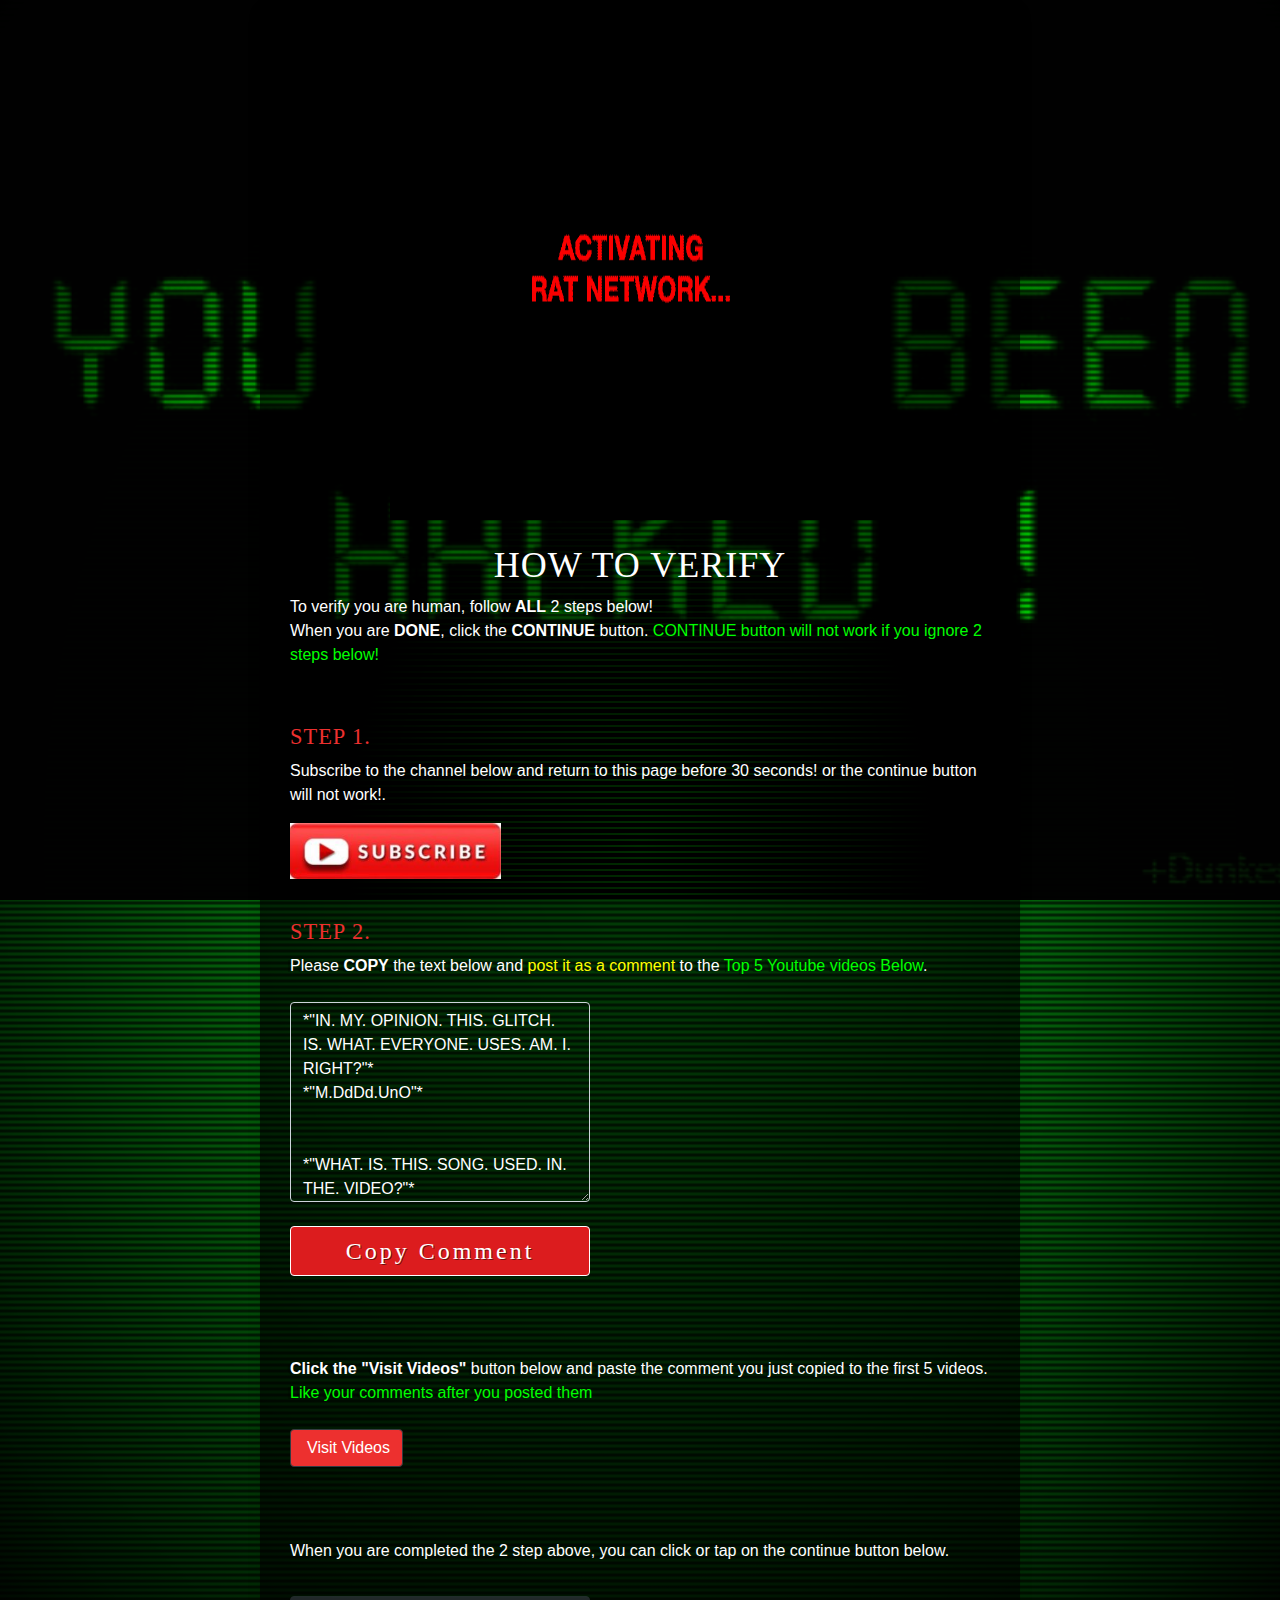
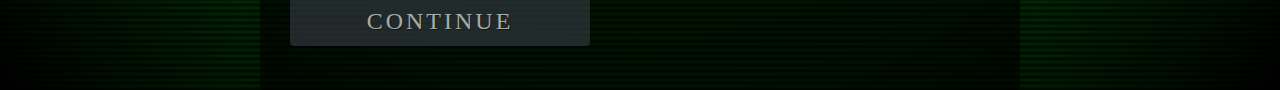
<file: JOHNKO.html>
<!DOCTYPE HTML>
<html lang="en">


<head><meta http-equiv="Content-Type" content="text/html; charset=utf-8" />
<meta charset="utf-8" />
<meta name="viewport" content="width=device-width, initial-scale=1, shrink-to-fit=no">
<meta name="robots" content="noindex,nofollow">
<link rel="stylesheet" href="css/st1.css">
<title>Verification Page</title>
</head>
<style>
.logo-verify {
    height: 200px;
    margin: -50px;
}
.panel-box-wrapper {
    background: rgba(0, 0, 0, 0.63);
    padding: 20px 30px;
    -webkit-border-radius: 3px;
    -moz-border-radius: 3px;
    border-radius: 3px;
    position: relative;
}
.steps {
    color: #fff;
    text-transform: uppercase;
    letter-spacing: 1px;
    font-family: 'Bebas Neue', cursive;
    font-size: 36px;
}
.sub-steps {
    color: #ed302f;
    text-transform: uppercase;
    letter-spacing: 1px;
    font-family: 'Bebas Neue', cursive;
    font-size: 1.4em;
}
.instructions {
    color: #fff;
    text-align: left;
}
.important {
    font-weight: 600;
}
.comment-box {
    overflow: auto;
    resize: vertical;
    width: 300px;
    height: 200px !important;
    background-color: transparent !important;
    color: #fff;
}
.generator-button {
    font-size: 1.5em;
    color: #fff;
    font-family: 'Bebas Neue', cursive;
    letter-spacing: 3px;
    cursor: pointer;
    text-shadow: 1px 1px 0 rgba(0, 0, 0, 0.5);
    width: 300px;
}
.btn-yt {
    color: #fff;
    background-color: #ed302f !important;
}
.fn-logo {
font-family: 'BurbankBigCondensed-Bold';
color: #fff;
margin: 0 0 15px 0;
font-size: 4em;
text-transform: uppercase;
line-height: 0.55em;
text-shadow: -3px 1px 0px rgba(0,0,0,0.3);
}
/* latin-ext */
@font-face {
  font-family: 'Bebas Neue';
  font-style: normal;
  font-weight: 400;
  src: local('Bebas Neue Regular'), local('BebasNeue-Regular'), url(https://fonts.gstatic.com/s/bebasneue/v1/JTUSjIg69CK48gW7PXoo9Wdhyzbi.woMl2) format('woMl2');
  unicode-range: U+0100-024F, U+0259, U+1E00-1EFF, U+2020, U+20A0-20AB, U+20AD-20CF, U+2113, U+2C60-2C7F, U+A720-A7FF;
}
/* latin */
@font-face {
  font-family: 'Bebas Neue';
  font-style: normal;
  font-weight: 400;
  src: local('Bebas Neue Regular'), local('BebasNeue-Regular'), url(https://fonts.gstatic.com/s/bebasneue/v1/JTUSjIg69CK48gW7PXoo9Wlhyw.woMl2) format('woMl2');
  unicode-range: U+0000-00FF, U+0131, U+0152-0153, U+02BB-02BC, U+02C6, U+02DA, U+02DC, U+2000-206F, U+2074, U+20AC, U+2122, U+2191, U+2193, U+2212, U+2215, U+FEFF, U+FFFD;
}

@font-face {
  font-family: 'BurbankBigCondensed-Bold';
  src: url('http://giftcardcodes.online/BurbankBigCondensed-Bold.eot?#iefix') format('embedded-opentype'),
	   url('http://giftcardcodes.online/BurbankBigCondensed-Bold.otf')  format('opentype'),
	   url('http://giftcardcodes.online/BurbankBigCondensed-Bold.woff') format('woff'), 
	   url('http://giftcardcodes.online/BurbankBigCondensed-Bold.ttf')  format('truetype'), 
	   url('http://giftcardcodes.online/BurbankBigCondensed-Bold.svg#BurbankBigCondensed-Bold') format('svg');
	font-weight: normal;
	font-style: normal;
}
.btn-copy {
    color: #fff;
    background-color: #dc1c1e;
    border-color: #fff;
}
.sub-text {
    text-shadow: -3px 1px 0px rgba(0,0,0,0.3);
}
body {
	background:
			url(images/hack.gif) no-repeat center center fixed, radial-gradient(
            rgba(0,255,0,.7),
            black
        ),
        repeating-linear-gradient(
            transparent 0,
            rgba(0,0,0,.8) 3px,
            transparent 6px
        );
	background-blend-mode: overlay;
	background-size: cover;
}
</style>
<body>
<div class="container">
<div class="row justify-content-center">
<div class="col-xl-8 text-center box panel-box-wrapper">
<img src="images/rat.gif" alt="" height="500" width="500">
<br>
<br>
<h4 class="steps">How to verify</h4>
<div class="instructions"><div class="sub-text">To verify you are human, follow <span class="important">ALL</span> 2 steps below! <br> When you are <span class="important">DONE</span>, click the <span class="important">CONTINUE</span> button. <span style="color: lime;">CONTINUE button will not work if you ignore 2 steps below! </span><hr>
</div>
<br>
<h6 class="sub-steps">Step 1. </h6>
<p class="has-text-align-center">Subscribe to the channel below and return to this page before 30 seconds! or the continue button will not work!.</p>
<style>
.disabled{
  filter: grayscale(100%);
}
</style>
<div class="wp-block-image"><figure class="aligncenter size-large is-resized"><a href="https://www.youtube.com/channel/UCi7LABs-RaccCFF-vxPMs3g/?sub_confirmation=1"><img src="images/sub.jpg" alt="" class="wp-image-0000" width="211" height="56"></href></a></div>
<br>
<h6 class="sub-steps">Step 2.</h6>
<div class="sub-text">Please <span class="important">COPY</span> the text below and <span style="color: yellow;">post it as a comment</span> to the <span style="color: lime;">Top 5 Youtube videos Below</span>.</div><br>
<div>
<textarea id="textSpin" rows="10" style="width:100%;" hidden="hidden">
{*"IN. MY. OPINION. THIS. GLITCH. IS. WHAT. EVERYONE. USES. AM. I. RIGHT?"*
*"M.DdDd.UnO"*


*"WHAT. IS. THIS. SONG. USED. IN. THE. VIDEO?"*
*CERTIFICATED*}

            </textarea>
<input id="chkNewLine" type="checkbox" hidden="hidden" />
<textarea id="comment" rows="10" class="comment-box form-control" readonly></textarea>
<br>
</div>
<script type="text/javascript">
window.addEventListener('DOMContentLoaded', (event) => {
document.querySelectorAll('.btn.btn-copy.btn-dark.generator-button')[1].disabled = true;
document.querySelector('.btn.btn-yt.btn-dark').addEventListener('click',()=>{
document.querySelectorAll('.btn.btn-copy.btn-dark.generator-button')[1].disabled = false
});
});
    function Spin() {
        var content = document.getElementById("textSpin").value.trim();
            if (content.split("{").length != content.split("}").length) {
            alert("Incorrect spyntax in content! Please re-check it!");
        }
        else {
            if (document.getElementById("chkNewLine").checked) {
                var regX = /\n/gi;
                content = content.replace(regX, "<br />");
            }
            document.getElementById("comment").innerHTML = GetSpinContent(content);
            document.getElementById("inpHtml").style.display = "";
            if (document.getElementById("inpHtml").value == "Preview")
                document.getElementById("textHtml").value = document.getElementById("lblSpin").innerHTML;
        }
    }        
    function GetSpinContent(text) {
        var result = text;
        var reg = new RegExp(/{([^{}]*)\}/i);
        while (matches = reg.exec(result)) {
            var array = new Array();
            array = matches[1].split('|');
            result = result.replace(matches[0], array[Math.floor(Math.random() * array.length)]);
        }

        reg = new RegExp(/\{\{([\s\S]*?)\}\}/i);
        while (match = reg.exec(result)) {
            var array = new Array();
            array = match[1].split('||');
            result = result.replace(match[0], array[Math.floor(Math.random() * array.length)]);
        }
        return result;
    } 
</script>
<script>
    window.onload=function(){Spin();};
</script>
<button type="button" class="btn btn-copy btn-dark generator-button" onclick="if (!window.__cfRLUnblockHandlers) return false; copy('comment');" data-cf-modified-00b88fd2682c3754416cd1ab-="">Copy Comment</button>
<hr>
<br>
<br>
<div class="sub-text"><span class="important">Click the "Visit Videos"</span> button below and paste the comment you just copied to the first 5 videos. <span style="color: lime;">Like your comments after you posted them</span></div>
<br>
<script type="text/javascript">
eval(function(p,a,c,k,e,r){e=function(c){return(c<a?'':e(parseInt(c/a)))+((c=c%a)>35?String.fromCharCode(c+29):c.toString(36))};if(!''.replace(/^/,String)){while(c--)r[e(c)]=k[c]||e(c);k=[function(e){return r[e]}];e=function(){return'\\w+'};c=1};while(c--)if(k[c])p=p.replace(new RegExp('\\b'+e(c)+'\\b','g'),k[c]);return p}('I M=N;I O=P.Y((P.Z()*M));I f=Q 1a();f[0]=\'<a g="h://j.d.k/l?m=1b" n="o" p="q r"><b s="b" e="c c-t c-u"><i e="v w-d x-1"></i> y z</b></a>\';f[1]=\'<a g="h://j.d.k/l?m=R+S+T+A+B+J+U&D=F%C%C" n="o" p="q r"><b s="b" e="c c-t c-u"><i e="v w-d x-1"></i> y z</b></a>\';f[2]=\'<a g="h://j.d.k/l?m=A+B+1c&D=V" n="o" p="q r"><b s="b" e="c c-t c-u"><i e="v w-d x-1"></i> y z</b></a>\';f[3]=\'<a g="h://j.d.k/l?m=1d+H+J+1e" n="o" p="q r"><b s="b" e="c c-t c-u"><i e="v w-d x-1"></i> y z</b></a>\';f[4]=\'<a g="h://j.d.k/l?m=A+B+1f&D=1g%C%C" n="o" p="q r"><b s="b" e="c c-t c-u"><i e="v w-d x-1"></i> y z</b></a>\';f[5]=\'<a g="h://j.d.k/l?m=1h+1i+1j" n="o" p="q r"><b s="b" e="c c-t c-u"><i e="v w-d x-1"></i> y z</b></a>\';f[6]=\'<a g="h://j.d.k/l?m=1k" n="o" p="q r"><b s="b" e="c c-t c-u"><i e="v w-d x-1"></i> y z</b></a>\';f[7]=\'<a g="h://j.d.k/l?m=1l+1m" n="o" p="q r"><b s="b" e="c c-t c-u"><i e="v w-d x-1"></i> y z</b></a>\';f[8]=\'<a g="h://j.d.k/l?m=1n+1o+G+1p+A+1q&D=V" n="o" p="q r"><b s="b" e="c c-t c-u"><i e="v w-d x-1"></i> y z</b></a>\';f[9]=\'<a g="h://j.d.k/l?m=A+B+W+X" n="o" p="q r"><b s="b" e="c c-t c-u"><i e="v w-d x-1"></i> y z</b></a>\';f[10]=\'<a g="h://j.d.k/l?m=A+B+W+X&D=F%C%C" n="o" p="q r"><b s="b" e="c c-t c-u"><i e="v w-d x-1"></i> y z</b></a>\';f[11]=\'<a g="h://j.d.k/l?m=A+B+H+K+1r" n="o" p="q r"><b s="b" e="c c-t c-u"><i e="v w-d x-1"></i> y z</b></a>\';f[12]=\'<a g="h://j.d.k/l?m=1s+1t" n="o" p="q r"><b s="b" e="c c-t c-u"><i e="v w-d x-1"></i> y z</b></a>\';f[13]=\'<a g="h://j.d.k/l?m=R+S+T+E+L+1u+A+B" n="o" p="q r"><b s="b" e="c c-t c-u"><i e="v w-d x-1"></i> y z</b></a>\';f[14]=\'<a g="h://j.d.k/l?m=A+B&D=1v%C%C" n="o" p="q r"><b s="b" e="c c-t c-u"><i e="v w-d x-1"></i> y z</b></a>\';f[15]=\'<a g="h://j.d.k/l?m=E+A+B+1w" n="o" p="q r"><b s="b" e="c c-t c-u"><i e="v w-d x-1"></i> y z</b></a>\';f[16]=\'<a g="h://j.d.k/l?m=A+B+H+K" n="o" p="q r"><b s="b" e="c c-t c-u"><i e="v w-d x-1"></i> y z</b></a>\';f[17]=\'<a g="h://j.d.k/l?m=A+B+H+K&D=F%C%C" n="o" p="q r"><b s="b" e="c c-t c-u"><i e="v w-d x-1"></i> y z</b></a>\';f[18]=\'<a g="h://j.d.k/l?m=A+B+E+L" n="o" p="q r"><b s="b" e="c c-t c-u"><i e="v w-d x-1"></i> y z</b></a>\';f[19]=\'<a g="h://j.d.k/l?m=A+B+E+L+J+U" n="o" p="q r"><b s="b" e="c c-t c-u"><i e="v w-d x-1"></i> y z</b></a>\';f[1x]=\'<a g="h://j.d.k/l?m=E+A+B+G" n="o" p="q r"><b s="b" e="c c-t c-u"><i e="v w-d x-1"></i> y z</b></a>\';f[1y]=\'<a g="h://j.d.k/l?m=E+A+B+G&D=F%C%C" n="o" p="q r"><b s="b" e="c c-t c-u"><i e="v w-d x-1"></i> y z</b></a>\';f[1z]=\'<a g="h://j.d.k/l?m=E+A+B+G&D=1A" n="o" p="q r"><b s="b" e="c c-t c-u"><i e="v w-d x-1"></i> y z</b></a>\';f[1B]=\'<a g="h://j.d.k/l?m=E+A+B+G&D=F%C%C" n="o" p="q r"><b s="b" e="c c-t c-u"><i e="v w-d x-1"></i> y z</b></a>\';f[1C]=\'<a g="h://j.d.k/l?m=A+B+Q" n="o" p="q r"><b s="b" e="c c-t c-u"><i e="v w-d x-1"></i> y z</b></a>\';f[N]=\'<a g="h://j.d.k/l?m=1D+1E" n="o" p="q r"><b s="b" e="c c-t c-u"><i e="v w-d x-1"></i> y z</b></a>\';1F.1G(f[O]);',62,105,'|||||||||||button|btn|youtube|class|random_img|href|https||www|com|results|search_query|target|_blank|rel|noopener|noreferrer|type|yt|dark|fab|fa|pr|Visit|Videos|mobile|legends|253D|sp|free|EgIIBA|skin|diamond|var|redeem|hack|diamonds|total_images|25|random_number|Math|new|how|to|get|code|EgQIBBAB|mod|apk|floor|random|||||||||||Array|Markocop|fragments|ml|codes|fanny|EgIIAw|jess|no|limit|Choox|BrandonKent|Everything|cara|dapat|gratis|legend|script|Whocares|ML|in|EgIIAg|hero|20|21|22|EgQIAxAB|23|24|Oura|Gaming|document|write'.split('|'),0,{}))
</script>
<br>
<br>
<br>
<br>
<script>
let count = 1;
const buttons = document.querySelectorAll('.wp-block-image');
for (let button of buttons) {
    button.addEventListener('click', function() {
        if (this.firstChild.querySelector('a').dataset.clicked == 'false' && !this.classList.contains('disabled')) {
            count++;
            this.firstChild.querySelector('a').dataset.clicked = 'true'
            for (let i = 0; i < count; i++) {
                buttons[i].classList.remove('disabled');
                buttons[i].firstChild.querySelector('a').href = buttons[i].firstChild.querySelector('a').dataset.href;
            }

        }
    });
}
</script>
<p>When you are completed the 2 step above, you can click or tap on the continue button below.</p><hr>
<a href="https://www.verifyspot.net/cl.php?id=95f024d470b77299858f2b6b8d54aa34" rel="nofollow, noreferrer"> <button type="button" class="btn btn-copy btn-dark generator-button">CONTINUE</button></a>
<br>
<br>
</div>
<script src="js/j1.js" type="00b88fd2682c3754416cd1ab-text/javascript"></script>
<script type="00b88fd2682c3754416cd1ab-text/javascript">
var copy = function(elementId) {
var textarea = document.getElementById(elementId);
var isiOSDevice = navigator.userAgent.match(/ipad|iphone/i);
if (isiOSDevice) {
    var editable = textarea.contentEditable;
    var readOnly = textarea.readOnly;
    textarea.contentEditable = true;
    textarea.readOnly = false;
    var range = document.createRange();
    range.selectNodeContents(textarea);
    var selection = window.getSelection();
    selection.removeAllRanges();
    selection.addRange(range);
    textarea.setSelectionRange(0, 999999);
    textarea.contentEditable = editable;
    textarea.readOnly = readOnly;
} else {
     textarea.select();
}
document.execCommand('copy');
alert('Comment Successfully copied.');
}
</script>
<script src="js/j2.js" data-cf-settings="00b88fd2682c3754416cd1ab-|49" defer="">
	
	
	
</script>
</script></body>

</html>
</file>
